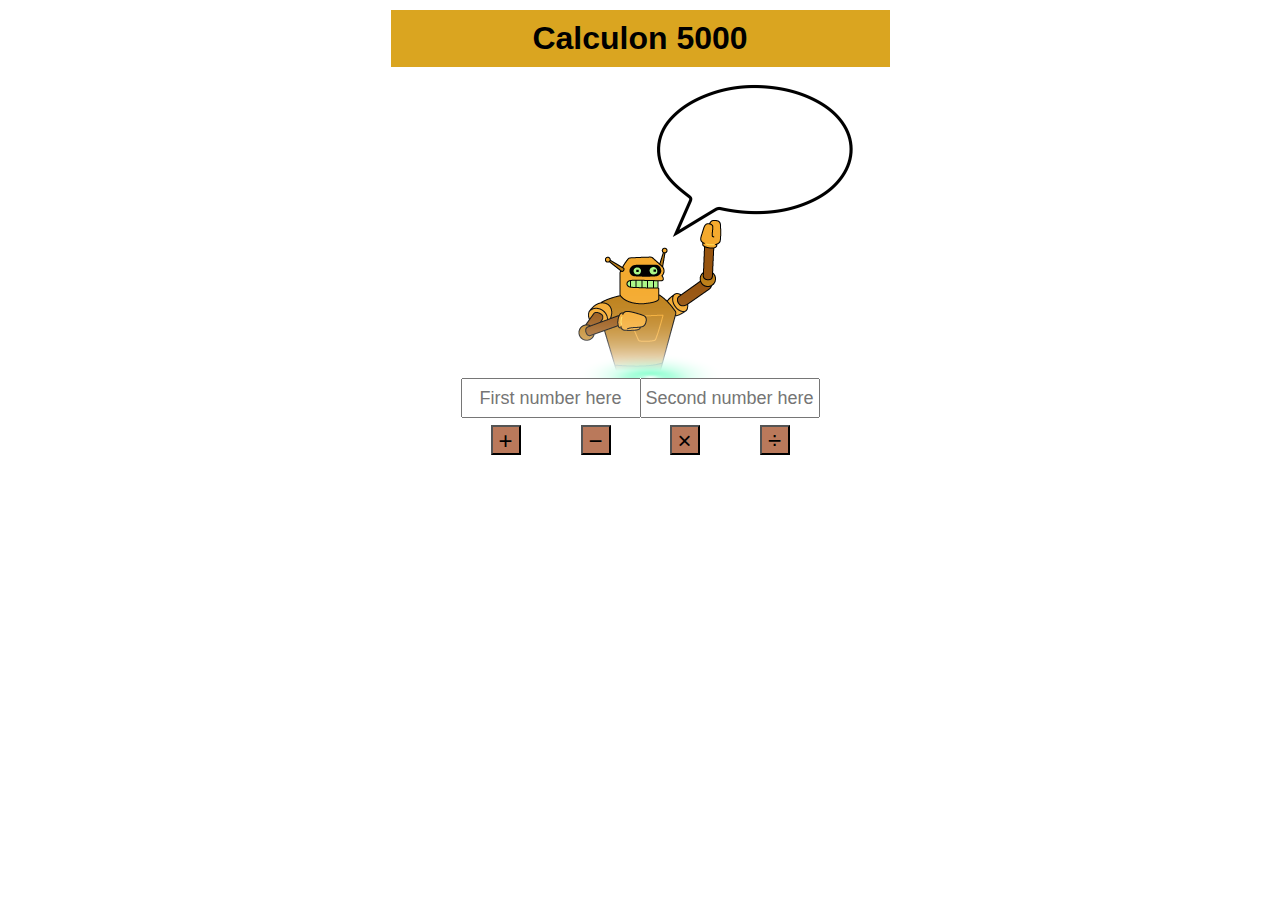
<file: index.html>
<!DOCTYPE html>
<html lang="en">

<head>
    <meta charset="UTF-8">
    <meta name="viewport" content="width=device-width, initial-scale=1.0">
    <meta http-equiv="X-UA-Compatible" content="ie=edge">
    <title>Calculon 5000</title>
    <link rel="stylesheet" href="styles.css">
</head>

<body>
    <div class="full">
        <h1>Calculon 5000</h1>

        <div class="funStuff">
            <div name="answer" id="answer"></div>
            <img src="./images/bubble.png" id="bubble">
            <img src="./images/Calculon.png" id="calculon">
        </div>

        <div class="calc">
            <input type="num" name="num1" id="num1" placeholder="First number here" class="input">
            <input type="num" name="num2" id="num2" placeholder="Second number here" class="input">
            <button id="add">&plus;</button>
            <button id="sub">&minus;</button>
            <button id="mult">&times;</button>
            <button id="divd">&divide;</button>
        </div>
    </div>
    <script src="http://code.jquery.com/jquery-3.3.1.min.js"
        integrity="sha256-FgpCb/KJQlLNfOu91ta32o/NMZxltwRo8QtmkMRdAu8=" crossorigin="anonymous"></script>
    <script src="main.js"></script>
</body>

</html>
</file>
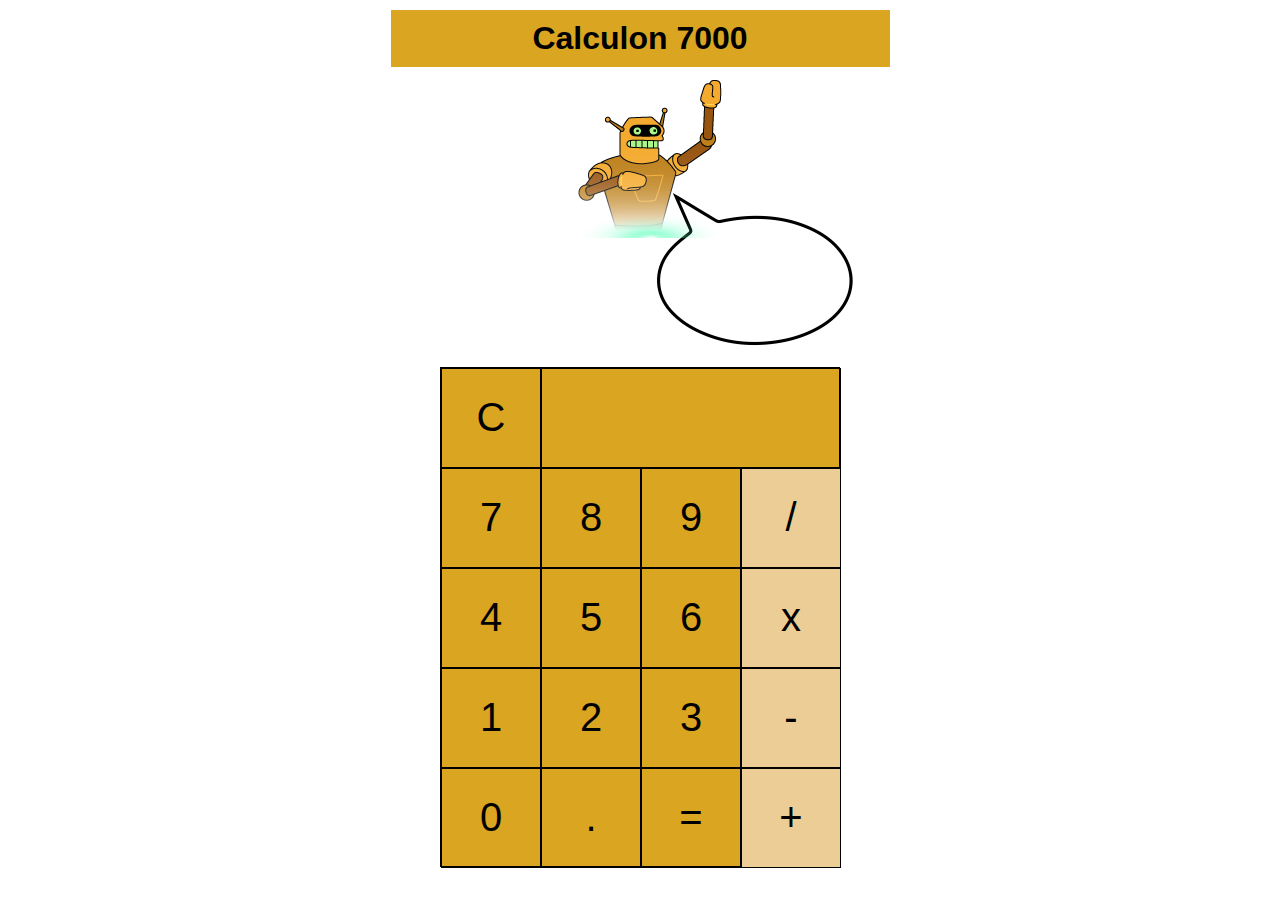
<file: Adventure/index.html>
<!DOCTYPE html>
<html lang="en">

<head>
    <meta charset="UTF-8">
    <meta name="viewport" content="width=device-width, initial-scale=1.0">
    <meta http-equiv="X-UA-Compatible" content="ie=edge">
    <title>Calculon 7000</title>
    <link rel="stylesheet" href="styles.css">
</head>

<body>
    <div class="full">
        <h1>Calculon 7000</h1>

        <div class="funStuff">
            <div name="answer" id="answer"></div>
            <img src="./images/bubble_inv.png" id="bubble">
            <img src="./images/Calculon.png" id="calculon">
        </div>

        <div class="calc">
            <div id="row1" class="rows">
                <div id="r1c1" class="cols"><button id="clr">C</button></div>
                <div id="r1c2" class="cols">
                    <input type="num" name="num1" id="num1" class="inpBox">
                    <input type="text" name="opr" id="opr" class="inpBox">
                    <input type="num" name="num2" id="num2" class="inpBox">
                </div>
            </div>
            <div id="row2" class="rows">
                <div id="r2c1" class="cols"><button id="b7">7</button></div>
                <div id="r2c2" class="cols"><button id="b8">8</button></div>
                <div id="r2c3" class="cols"><button id="b9">9</button></div>
                <div id="r2c4" class="cols"><button id="divd">/</button></div>
            </div>
            <div id="row3" class="rows">
                <div id="r3c1" class="cols"><button id="b4">4</button></div>
                <div id="r3c2" class="cols"><button id="b5">5</button></div>
                <div id="r3c3" class="cols"><button id="b6">6</button></div>
                <div id="r3c4" class="cols"><button id="mult">x</button></div>
            </div>
            <div id="row4" class="rows">
                <div id="r4c1" class="cols"><button id="b1">1</button></div>
                <div id="r4c2" class="cols"><button id="b2">2</button></div>
                <div id="r4c3" class="cols"><button id="b3">3</button></div>
                <div id="r4c4" class="cols"><button id="sub">-</button></div>
            </div>
            <div id="row5" class="rows">
                <div id="r5c1" class="cols"><button id="b0">0</button></div>
                <div id="r5c2" class="cols"><button id="dot">.</button></div>
                <div id="r5c3" class="cols"><button id="equals">=</button></div>
                <div id="r5c4" class="cols"><button id="add">+</button></div>
            </div>
        </div>
    </div>
    <script src="http://code.jquery.com/jquery-3.3.1.min.js"
        integrity="sha256-FgpCb/KJQlLNfOu91ta32o/NMZxltwRo8QtmkMRdAu8=" crossorigin="anonymous"></script>
    <script src="https://cdnjs.cloudflare.com/ajax/libs/jquery/3.3.1/jquery.min.js"></script>
    <script src="main.js"></script>
</body>

</html>
</file>
<file: styles.css>
html {box-sizing: border-box}
*,*::before,*::after{box-sizing: inherit}

 body {
    font-family: 'Trebuchet MS', 'Lucida Sans Unicode', 'Lucida Grande', 'Lucida Sans', Arial, sans-serif;
 }       

.full {
    width: 499px;
    margin: auto;
    position: relative;
    top: 0;
}

h1 {
    background-color: goldenrod;
    color: black;
    padding: 10px;
    margin: 10px auto;
    width: 100%;
    text-align: center;
    font-family: 'Lucida Sans', 'Lucida Sans Regular', 'Lucida Grande', 'Lucida Sans Unicode', Geneva, Verdana, sans-serif;
}

#answer {
    outline: none;
    width:150px;
    height: 40px;
    font-size: 18px;
    text-align: center;
    position: absolute;
    line-height: 38px;
    top: 120px;
    right: 60px;
    border: none;
}

#bubble {
    position: absolute;
    top: 50px;
    right: 35px;
}

#calculon {
    position: absolute;
    top: 200px;
    right: 160px;
}

.input {
    outline-color: gold;
    width:180px;
    height: 40px;
    font-size: 18px;
    text-align: center;
}

/* .calc {
    width: 350px;
    height: 100px;
    background-color: darkgrey;
    margin: 300px auto 0;
} */

#num1 {
    position: absolute;
    top: 368px;
    left:70px;
}

#num2 {
    position: absolute;
    top: 368px;
    right:70px;
}

button {
    width: 30px;
    height: 30px;
    background-color: rgb(186, 121, 91);
    font-size: 24px;
    padding: 0 1px 1px;
    outline-color: gold;
}

#add{
    position: absolute;
    top: 415px;
    left: 100px;
}

#sub{
    position: absolute;
    top: 415px;
    left: 190px;
}

#mult{
    position: absolute;
    top: 415px;
    right: 190px;
}

#divd{
    position: absolute;
    top: 415px;
    right: 100px;
}
</file>
<file: Adventure/styles.css>
html {box-sizing: border-box}
*,*::before,*::after{box-sizing: inherit}

 body {
    font-family: 'Trebuchet MS', 'Lucida Sans Unicode', 'Lucida Grande', 'Lucida Sans', Arial, sans-serif;
 }       

.full {
    width: 499px;
    margin: auto;
    position: relative;
    top: 0;
}

h1 {
    background-color: goldenrod;
    color: black;
    padding: 10px;
    margin: 10px auto;
    width: 100%;
    text-align: center;
    font-family: 'Lucida Sans', 'Lucida Sans Regular', 'Lucida Grande', 'Lucida Sans Unicode', Geneva, Verdana, sans-serif;
}

#answer {
    outline: none;
    width:150px;
    height: 40px;
    font-size: 18px;
    text-align: center;
    position: absolute;
    line-height: 38px;
    top: 250px;
    right: 60px;
    border: none;
}

#bubble {
    position: absolute;
    top: 160px;
    right: 35px;
}

#calculon {
    position: absolute;
    top: 60px;
    right: 160px;
}

.input {
    outline-color: gold;
    width:180px;
    height: 40px;
    font-size: 18px;
    text-align: center;
}

.calc {
    width: 400px;
    height: 500px;
    background-color: goldenrod;
    margin: 300px auto 50px;
    border: solid 1px black;
    display: grid;
    grid-template-rows: 1fr 1fr 1fr 1fr 1fr;
}

.rows {
    display: grid;
    grid-template-columns: 1fr 1fr 1fr 1fr;
}

.rows:nth-of-type(1) {
    display: grid;
    grid-template-columns: 1fr 3fr;
}

/* .cols {
    border: solid 1px 1px 1px 1px black;
} */

.cols:nth-of-type(4) {
    background-color: rgb(236, 205, 150);
}

button {
    width: 100px;
    height: 100px;
    background-color: rgba(0, 0, 0,0);
    font-size: 40px;
    padding: 0 1px 1px;
    outline-color: gold;
    border: solid 1px black;
}

#r1c2 {
    border: solid 1px black;
    font-size: 40px;
    line-height: 60px;
    padding: 20px 25px 15px;
    text-align: right;
}

.inpBox {
    width: 30%;
    height: 100%;
    outline: none;
    border: none;
    background-color: rgba(0, 0, 0, 0);
     font-size: 40px;
         text-align: center;
}
</file>
